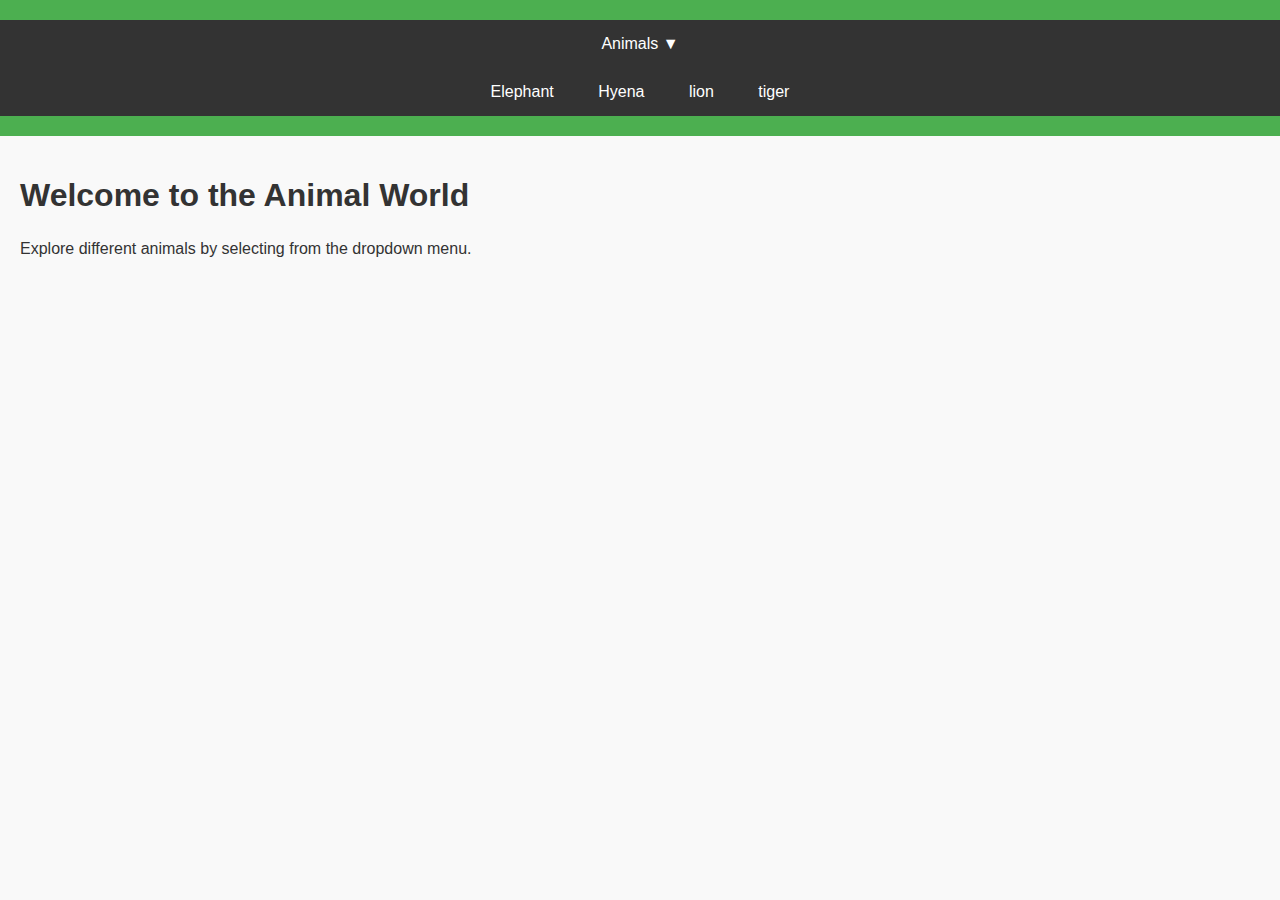
<file: Index.html>
<!DOCTYPE html>
<html>
<head>
    <title>Animal Website</title>
    <link rel="stylesheet" href="style.css">
</head>
<body>
    <header>
        <nav>
            <ul class="dropdown">
                <li><a href="ANIMAL WEBSITE">Animals ▼</a>
                    <ul class="dropdown-menu">
                        <li><a href="elephant.html">Elephant</a></li>
                        <li><a href="Hyena.html">Hyena</a></li>
                        <li><a href="lion.html">lion</a></li>
                        <li><a href="tiger.html">tiger</a></li>
                    </ul>
                </li>
            </ul>
        </nav>
    </header>

    <main>
        <h1>Welcome to the Animal World</h1>
        <p>Explore different animals by selecting from the dropdown menu.</p>
    </main>
</body>
</html>
</file>
<file: style.css>
/* General Styles */
body {
  font-family: 'Arial', sans-serif;
  margin: 0;
  padding: 0;
  background-color: #f9f9f9;
  color: #333;
}

/* Header Styles */
header {
  background-color: #4CAF50;
  color: white;
  padding: 20px 0;
  text-align: center;
}

header h1 {
  margin: 0;
  font-size: 2.5em;
}

/* Navigation Styles */
nav {
  background-color: #333;
}

nav ul {
  list-style-type: none;
  margin: 0;
  padding: 0;
  text-align: center;
}

nav ul li {
  display: inline-block;
}

nav ul li a {
  display: block;
  color: white;
  padding: 15px 20px;
  text-decoration: none;
}

nav ul li a:hover {
  background-color: #4CAF50;
}

/* Main Content Styles */
main {
  padding: 20px;
}

main h2 {
  font-size: 2em;
  margin-top: 0;
}

main p {
  line-height: 1.6;
}

/* Footer Styles */
footer {
  background-color: #333;
  color: white;
  text-align: center;
  padding: 10px 0;
  position: fixed;
  width: 100%;
  bottom: 0;
}

/* Responsive Design */
@media (max-width: 768px) {
  nav ul li {
      display: block;
      text-align: left;
  }

  nav ul li a {
      padding: 10px;
    }
}
</file>
